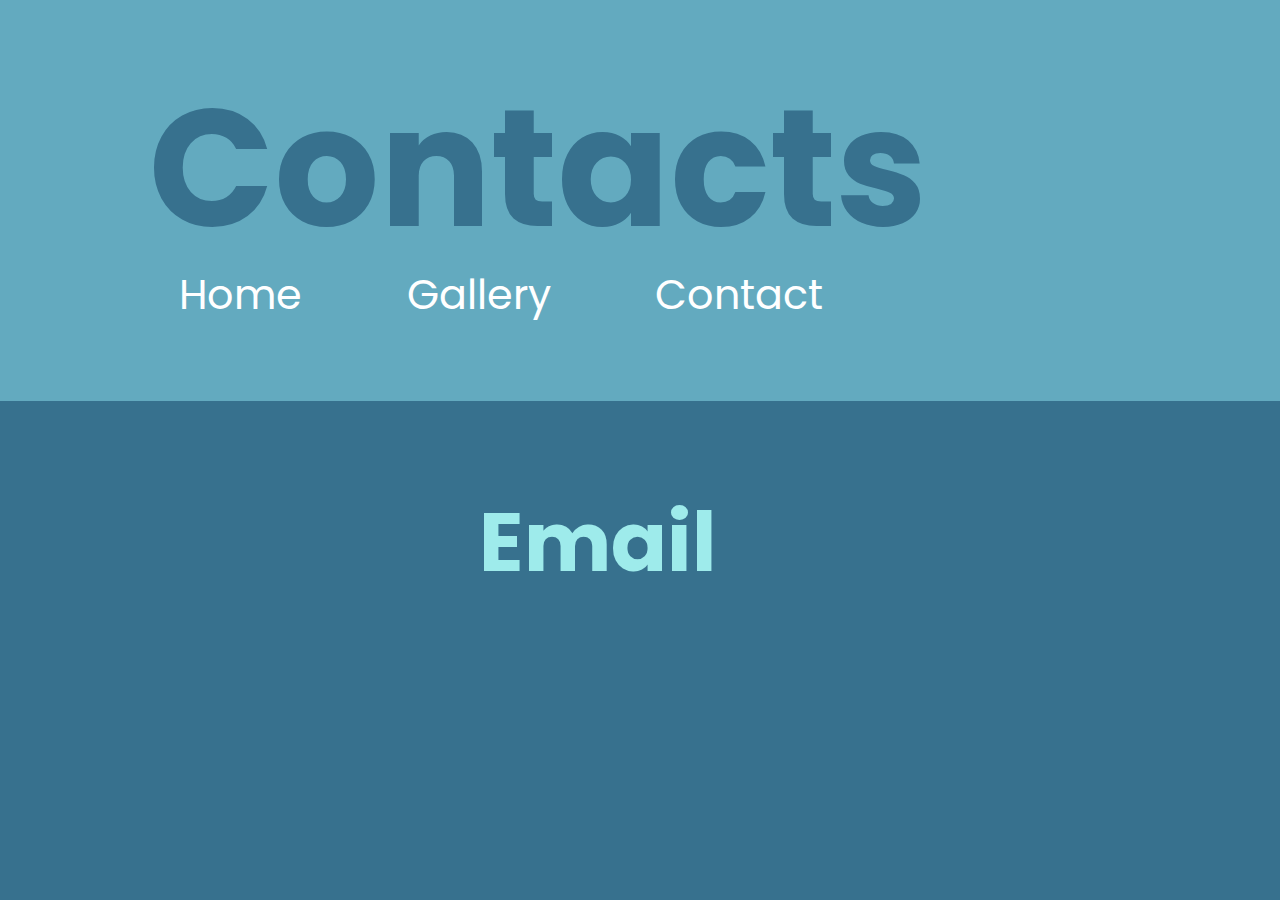
<file: contact.html>
<!DOCTYPE html>
<html>
<head>
  <meta charset="UTF-8">
  <title>ART 320 Project 1 Jiayue Zhang</title>
  <meta name="viewport" content="width=device-width, initial-scale=1.0" />
  <link href="style.css" rel="stylesheet">
</head>
<body>
  <div id="wrapper">
    <header>
      <h1>Contacts</h1>
      <nav>
        <ul>
          <li><a href="index.html" title="Home">Home</a></li>
          <li><a href="gallery.html" title="Gallery">Gallery</a></li>
          <li><a href="contact.html" title="Contact">Contact</a></li>
          <link rel="preconnect" href="https://fonts.googleapis.com">
          <link rel="preconnect" href="https://fonts.gstatic.com" crossorigin>
          <link href="https://fonts.googleapis.com/css2?family=Poppins:wght@400;700&display=swap" rel="stylesheet">
        </ul>
      </nav>
      <div id ="banner"></div>
    </header>

    <main>
        <h2>Email</h2>
    </main>
</file>
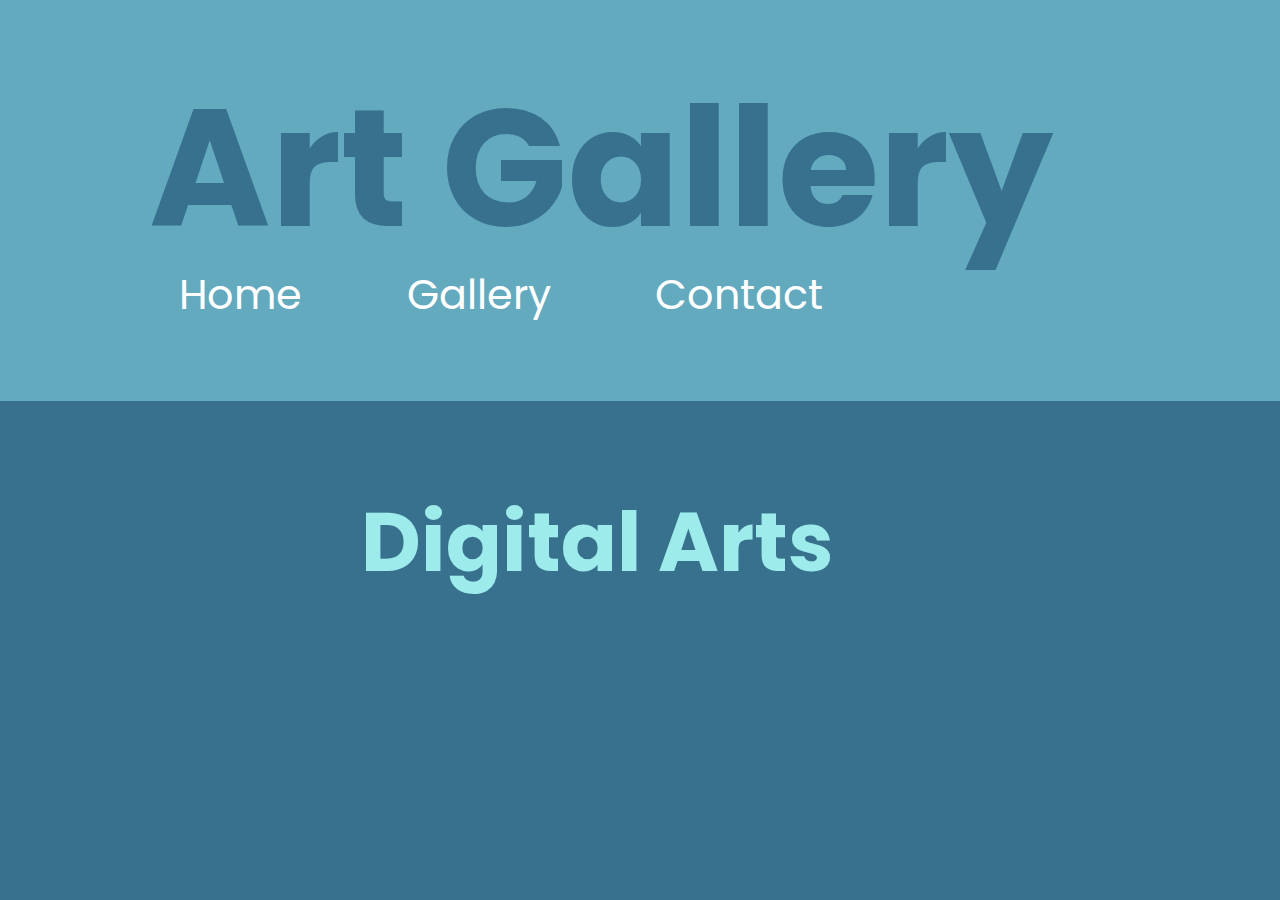
<file: gallery.html>
<!DOCTYPE html>
<html>
<head>
  <meta charset="UTF-8">
  <title>ART 320 Project 1 Jiayue Zhang</title>
  <meta name="viewport" content="width=device-width, initial-scale=1.0" />
  <link href="style.css" rel="stylesheet">
</head>
<body>
  <div id="wrapper">
    <header>
      <h1>Art Gallery</h1>
      <nav>
        <ul>
          <li><a href="index.html" title="Home">Home</a></li>
          <li><a href="gallery.html" title="Gallery">Gallery</a></li>
          <li><a href="contact.html" title="Contact">Contact</a></li>
          <link rel="preconnect" href="https://fonts.googleapis.com">
          <link rel="preconnect" href="https://fonts.gstatic.com" crossorigin>
          <link href="https://fonts.googleapis.com/css2?family=Poppins:wght@400;700&display=swap" rel="stylesheet">
        </ul>
      </nav>
      <div id ="banner"></div>
    </header>

    <main>
        <h2>Digital Arts</h2>
    </main>
</file>
<file: style.css>
@charset "UTF-8";

/* CSS Document */

/* Universal Selector Reset */
* { margin: 0;
  padding: 0;
  box-sizing: border-box;
}
/* End Reset */

:root {
  --body-background-color: #37718E;
}

body {
  background-color: var(--body-background-color);
  text-align: left;
  font: 11px/1em "Poppins", Lucida, Verdana, sans-serif;
  /* Necessary for gradient to work properly */
  height: 100%;
  margin: 0 auto;
  background-repeat: no-repeat;
  background-attachment: fixed;
}

#wrapper {
  margin: 0 auto;
  max-width: 215.3%;
  width: 155.67%;
}

h1 {
  font-size: 15em;
  line-height: 0.5%;
  color: #37718E;
  margin-top: 5%;
  margin-left: 5%;
  margin-bottom: 1%;
}

h2 {
  font-size: 7.5em;
  line-height: 2em;
  color: #9EEBEB;
  margin-left: 5%;
  margin-right: 5%;
  margin-bottom: 0.5%;
  text-align: center;
}

h3 {
  font-size: 7em;
  line-height: 1.75em;
  color: #9EEBEB;
  margin-left: 5%;
  margin-bottom: 5%;
}

p {
  font-size: 15em;
  line-height: 4.5em;
  color: #A8D0DB;
  margin-top: 5%;
  margin-bottom: 1%;
  margin-right: 5%;
  margin-left: 5%;
 text-align: left;
}

header {
  width: 150%;
  background-color: #63AABF;
  padding-top: 1%;
}

nav {
  padding-top: 3%;
  height: 3%;
  margin-left: 5%;
  margin-right: 5%;
  margin-bottom: 3%;
  float: left;
}

nav li {
  font-family: "Poppins", sans-serif;
  font-size: 2.5em;
  white-space: nowrap;
  display: inline;
  list-style-type: none;
  padding-right: 1.5em;
}

nav li a {
  font-family: "Poppins", sans-serif;
  font-size: 1.5em;
  font-weight: 5.5%;
  letter-spacing: 10%;
  padding: 10px 30px;
  text-align: center;
  color: #fff;
  text-decoration: none;
}

nav li a:hover {
  color: blue;
  text-decoration: underline;
  font-weight: normal;
}

nav li a:visited {
  color: #fff;
  text-decoration: underline;
  transition: .5s;
  font-weight: normal;
}

#banner {
  clear: both;
  background-size: cover;
  background-color: #9EEBEB;
}

main {
  width: 60%;
  margin-right: 10%;
  margin-top: 3%;
}

.content {

}

aside{
  width: 35%;
  margin-top: 1%;
  float: right;
}


p{
  font-size: 4em;
  line-height: 1.3em;
  color: #A8D0DB;
  margin: 0 auto;
  margin-top: 5%;
  margin-bottom: 5%;
  margin-right: 5%;
  margin-left: 5%;
  text-align: center;
}

.gallerybutton {
  padding: 10px 30px;
  background-color: transparent;
}

.contactbutton {
  padding: 10px 30px;
  background-color: transparent;
}

.gallerybutton img{
  width: 25%; 
  height: 20%; 
}

.pictures{
  width: 100%;
  margin-top: 10%;
}

.gallerybutton, .contactbutton{
  width: 45%; 
  height: 20%; 
  padding: 10%; 
  margin: 5%; 
  box-sizing: border-box;
  float: left;
  display: flex;
  flex-direction: column;
  position: relative;
}



footer {

}

/* Media Queries */

@media screen and (max-width: 600px) {


}
</file>
